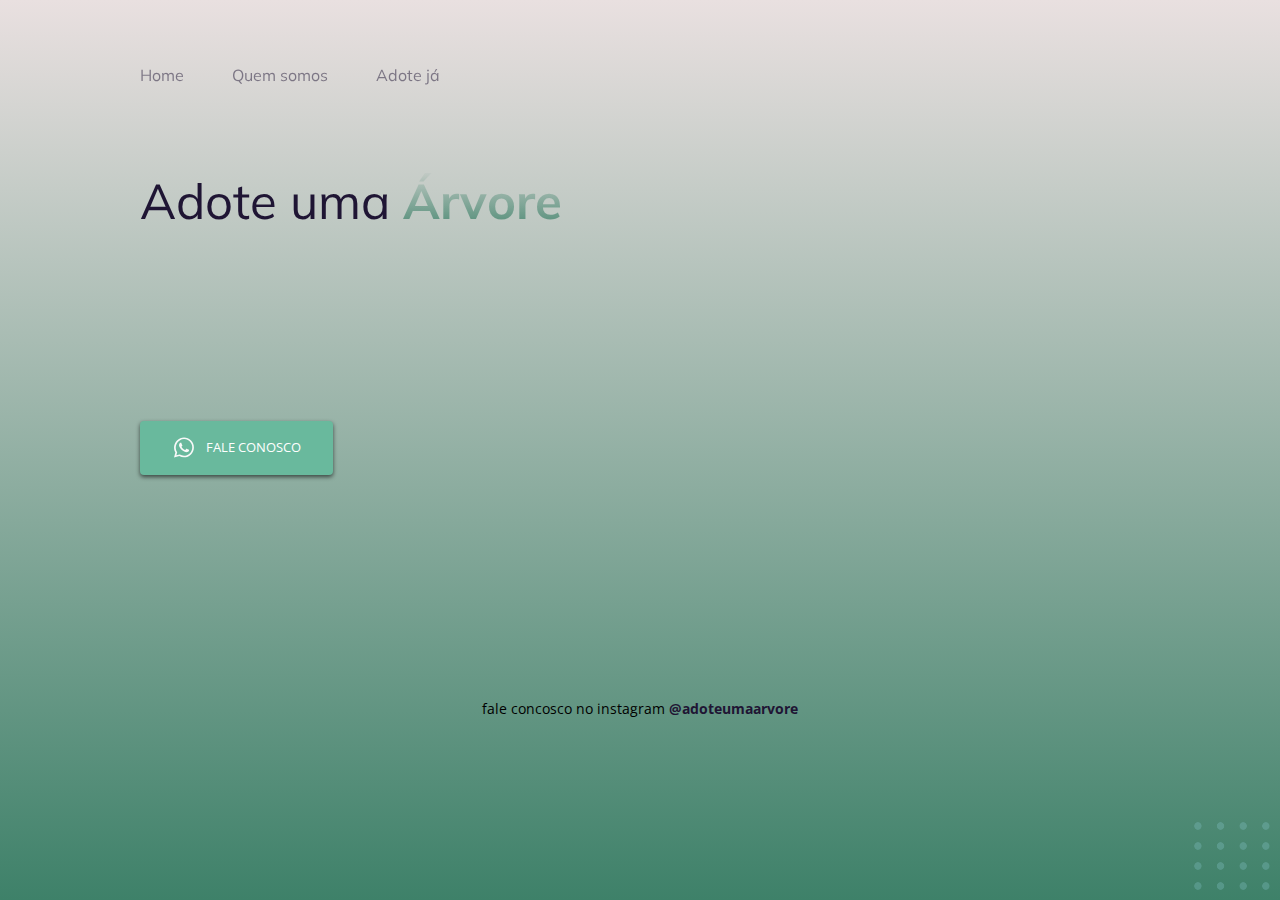
<file: index.html>
<!DOCTYPE html>
<html lang="pt-br">
  <head>
    <link rel="preconnect" href="https://fonts.googleapis.com" />
    <link rel="preconnect" href="https://fonts.gstatic.com" crossorigin />
    <meta charset="UTF-8" />
    <meta http-equiv="X-UA-Compatible" content="IE=edge" />
    <meta name="viewport" content="width=device-width, initial-scale=1.0" />
    <link rel="shortcut icon" href="./images/img.png" type="image/x-icon">
    <title>Adote uma Árvore</title>
    <link
    href="https://fonts.googleapis.com/css2?family=Mulish:wght@400;700&family=Open+Sans:wght@400;700&display=swap"
    rel="stylesheet"
    />
    <link rel="stylesheet" href="style.css" />
    <script defer src="/index.js"></script>
  </head>
  <body>
    <div class="page">
      <nav>
        <ul>
          <li><a href="#">Home</a></li>
          <li><a href="./aboutPage.html">Quem somos</a></li>
          <li><a href="./adote.html">Adote já</a></li>
        </ul>
      </nav>
      <main>
        <section class="text">
          <h1>Adote uma<span> Árvore</span></h1>

          <p>
            Porque adotar uma árvore? <br/>
            Lembre-se de que a adoção de árvores <strong>é uma maneira importante de contribuir <br/>para a preservação </strong>do meio ambiente e a redução do impacto das mudanças climáticas</strong>
            <br/>
            Cuidar das árvores e plantar novas 
            <strong>é uma ação significativa para proteger a natureza </strong> e ter qualidade de vida.
          </p>
      
          <button type="button" id="whatsappButton">
            <img src="./images/whats.svg" alt="ícone do WhatsApp" />
            Fale Conosco
          </button>
        </section>

      </main>
      <footer>
        fale concosco no instagram
        <a href="https://instagram.com/adoteumaarvore" target="_blank">@adoteumaarvore</a>
      </footer>
    </div>

    <img
      id="balls"
      src="./images/balls.svg"
      alt="Bolinhas decorativas verdes no canto inferior direito da página"
    />
  </body>
</html>
</file>
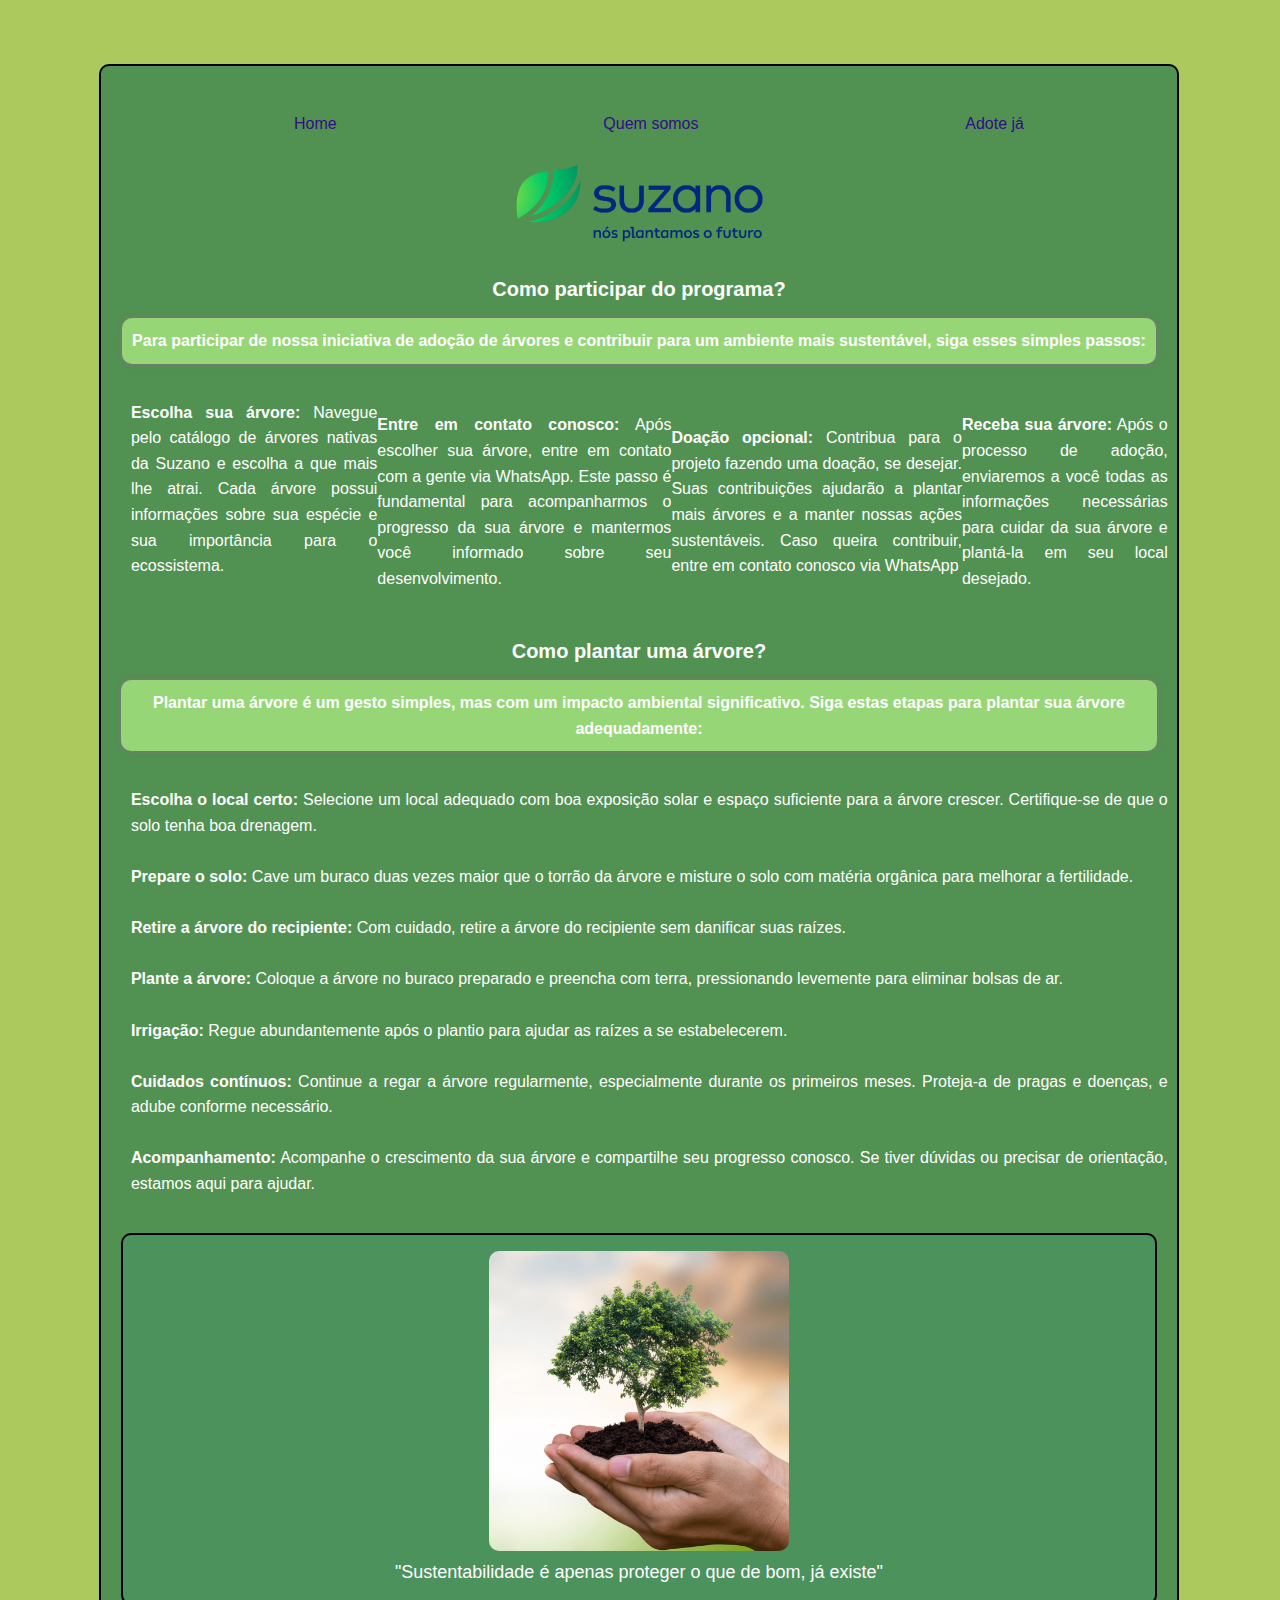
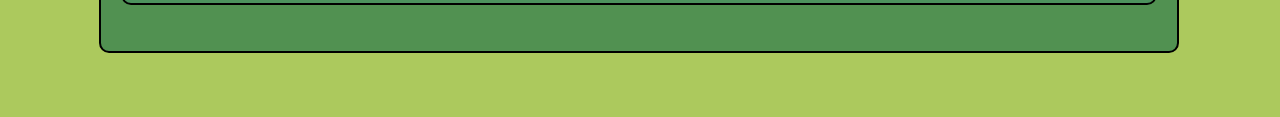
<file: adote.html>
<!DOCTYPE html>
<html lang="en">

<head>
  <meta charset="UTF-8">
  <meta name="viewport" content="width=device-width, initial-scale=1.0">
  <title>Adote Já</title>
  <link rel="stylesheet" href="style2.css" />
  <link rel="shortcut icon" href="./images/img.png" type="image/x-icon">
  <script defer src="./adoteja.js"></script>
</head>

<body>
  <div id="container">
    <nav>
      <ul>
        <li><i class="ph ph-house"></i><a href="./index.html">Home</a></li>
        <li><i class="ph ph-info"></i><a href="./aboutPage.html">Quem somos</a></li>
        <li><i class="ph ph-tree"></i><a href="./adote.html">Adote já</a></li>
      </ul>
    </nav>

    <div id="containerLogo">
      <img src="imagesDois/suzano.png" id="logo">
    </div>
    <h1 id="primeiroCab">Como participar do programa?</h1>
    <div id="caixaUm">
      <p id="paragrafoUm"><strong>Para participar de nossa iniciativa de adoção de árvores e contribuir para um ambiente
          mais sustentável, siga esses simples passos:</p></strong>
    </div>
    <br>
    <ul id="passoUm">
      <li><strong>Escolha sua árvore:</strong> Navegue pelo catálogo de árvores nativas da Suzano e escolha a que mais
        lhe atrai. Cada árvore possui informações sobre sua espécie e sua importância para o ecossistema.
        <br>
        <br>
      <li><strong>Entre em contato conosco:</strong> Após escolher sua árvore, entre em contato com a gente via
        WhatsApp. Este passo é fundamental para acompanharmos o progresso da sua árvore e mantermos você informado sobre
        seu desenvolvimento.</li>
      <br>
      <li><strong>Doação opcional:</strong> Contribua para o projeto fazendo uma doação, se desejar. Suas contribuições
        ajudarão a plantar mais árvores e a manter nossas ações sustentáveis. Caso queira contribuir, entre em contato
        conosco via WhatsApp</li>
      <br>
      <li><strong>Receba sua árvore:</strong> Após o processo de adoção, enviaremos a você todas as informações
        necessárias para cuidar da sua árvore e plantá-la em seu local desejado.</li>
    </ul>
    <h1 id="segundoCab">Como plantar uma árvore?</h1>
    <div class="caixa">
      <p id="paragrafoDois"><strong>Plantar uma árvore é um gesto simples, mas com um impacto ambiental significativo.
          Siga estas etapas para plantar sua árvore adequadamente:</p></strong>
    </div>
    <br>
    <ol id="passoDois">
      <li><strong>Escolha o local certo:</strong> Selecione um local adequado com boa exposição solar e espaço
        suficiente para a árvore crescer. Certifique-se de que o solo tenha boa drenagem.</li>
      <br>
      <li><strong>Prepare o solo:</strong> Cave um buraco duas vezes maior que o torrão da árvore e misture o solo com
        matéria orgânica para melhorar a fertilidade.</li>
      <br>
      <li><strong>Retire a árvore do recipiente:</strong> Com cuidado, retire a árvore do recipiente sem danificar suas
        raízes.</li>
      <br>
      <li><strong>Plante a árvore:</strong> Coloque a árvore no buraco preparado e preencha com terra, pressionando
        levemente para eliminar bolsas de ar.</li>
      <br>
      <li><strong>Irrigação:</strong> Regue abundantemente após o plantio para ajudar as raízes a se estabelecerem.</li>
      <br>
      <li><strong>Cuidados contínuos:</strong> Continue a regar a árvore regularmente, especialmente durante os
        primeiros meses. Proteja-a de pragas e doenças, e adube conforme necessário.</li>
      <br>
      <li><strong>Acompanhamento:</strong> Acompanhe o crescimento da sua árvore e compartilhe seu progresso conosco. Se
        tiver dúvidas ou precisar de orientação, estamos aqui para ajudar.</li>
      <br>
    </ol>
    <div id="containerPlanta">
      <figure>
        <img src="imagesDois/planta.png" id="planta">
        <figcaption id="legenda">"Sustentabilidade é apenas proteger o que de bom, já existe"</figcaption>
      </figure>
    </div>
    <br>
  </div>
</body>

</html>
</file>
<file: style.css>
body {
  margin: 0;
  font-family: 'Open Sans', sans-serif;
  background: linear-gradient(to bottom, rgb(233, 224, 224), #3e8169); /*degrade no fundo da tela*/
  height: 100vh;
}

.page {
  width: 1000px;
  margin: 0 auto;
  padding-top: 65px;
}
@media (max-width:500px) {
  
  .page{
    position: fixed;
    margin-left: 10px;
    width: 700px;
    display: flex;
    justify-content: center;
    flex-direction: column;
  }
  .page h1{
    font-size: 20pt;

  }
  span {
    font-size: 25pt;
  }
  nav{
    font-size: 15pt;
  }
  .page p{
    font-size: 10pt;
    width: 300px;
    margin-left: 25px;
  }
}

nav {
  display: flex;
  justify-content: space-between;
  align-items: center;
  margin-bottom: 55px;
  font-family: 'Mulish', sans-serif;
}

ul {
  list-style: none;
  display: flex;
  gap: 48px;
  margin: 0;
  padding: 0;
}

a {
  color: #1F1534;
  text-decoration: none;
}

ul li a {
  opacity: 0.5;
}

ul li a:hover {
  font-weight: 500;
  opacity: 1;
}

h1, ul {
  font-family: 'Mulish', sans-serif;
}

main {
  display: flex;
  align-items: center;
  justify-content: space-between;
}

h1 {
  font-size: 49px;
  line-height: 56px;
  color: #1F1534;
  font-weight: 400;
  width: 490px;
}

h1 span {
  font-weight: 700;
  background: linear-gradient(to top, #4d8a74, transparent);
  -webkit-background-clip: text;
  background-clip: text;
  color: transparent;
}


section p {
  font-size: 14px;
  line-height: 28px;
  color: #7D7987;
  margin: 40px 0;
  opacity: 0; /* Comece com opacidade zero para ocultar os elementos */
}

/* Define a animação de fade in */
@keyframes fadeIn {
  0% {
      opacity: 0;
  }
  100% {
      opacity: 1;
  }
}

/* Aplica a animação de fade in aos parágrafos quando a página carregar */
section p {
  animation: fadeIn 2s ease forwards;
}

button {
  color: white;
  text-transform: uppercase;
  font-family: 'Open Sans', sans-serif;
  background: #69B99D;
  border: 0;
  display: flex;
  align-items: center;
  justify-content: center;
  gap: 10px;
  padding: 14px 32px 15px;
  border-radius: 4px;
  cursor: pointer;
  /* Adiciona a sombra ao botão no estado normal */
  box-shadow: 0 2px 4px rgba(0, 0, 0, 0.6);
  /* Adiciona uma transição suave de 0.3 segundos | ease - Isso define a função de temporização da transição, que suaviza a animação.*/
  transition: background 0.6s ease;
}

button:hover {
  background: #4ea788;
}

button:hover {
  background: #4ea788;
}


footer {
  font-size: 14px;
  line-height: 28px;
  text-align: center;
  margin-top: 220px;
}

footer a {
  font-weight: 700;
}

#balls {
  position: fixed;
  bottom: 0;
  right: 0;
}
</file>
<file: style2.css>
body{
    color: white;
    font-family: Arial, Helvetica, sans-serif;
    font-size: 16px;
    line-height: 1.6;
    background-color: #acc95d;
    margin: 5%;
    align-items: center;
    justify-content: center;
}
ul{
    margin-top: 25px;
display: flex;
justify-content: space-around;

}
a{
    color: #330e84;
}
a, li{
    list-style: none;
    text-decoration: none;
}

#primeiroCab{
    font-size: 20px;
    text-align: center; 
    margin-top: 20px; 
}

#segundoCab{
    font-size: 20px;
    text-align: center; 
    margin-top: 20px; 
}

#container{
    border: 2px solid #000; 
    width: 90%;
    padding: 20px; 
    background-color: rgb(81, 145, 81);
    border-radius: 10px;
    height: 100%;
    margin-left:3%;
}

p{
    box-shadow: 0px 0px 5px rgb(143, 106, 145); 
    padding: 10px;
    display: flex;
    background-color: rgba(179, 243, 136, 0.7);
    border-radius: 10px;
    align-items: center;
    justify-content: center;
    text-align: center;
    width: fit-content;
    font-size: auto;
}

#containerLogo{
    width: 100%;
    display: flex;
    justify-content: center;
}

#logo{
    height: 100px;
}

#passoUm{
    width: 100%;
    justify-content: center;
    align-items: center;
    margin: auto;
    padding: 1%;
    text-align: justify;
}

#passoDois{
    width: 100%;
    justify-content: center;
    align-items: center;
    margin: auto;
    padding: 1%;
    text-align: justify;
}

#paragrafoUm{
    align-items: center;
    justify-content: center;
    margin: auto;
}

#paragrafoDois{
    align-items: center;
    justify-content: center;
    margin: auto;
}

#containerPlanta{
    border: 2px solid #000;
    border-radius: 10px;
    background-color: rgb(76, 146, 93);
    text-align: center;
    align-items: center;
    justify-content: center;
    height: auto;
    width: auto;
    display: flex;
    
}

#planta{
    height: 300px;
    border-radius: 10px;
}

#legenda{
    text-align: center;
    align-items: center;
    justify-content: center;
    display: flex;
    font-size: 18px;
}
</file>
